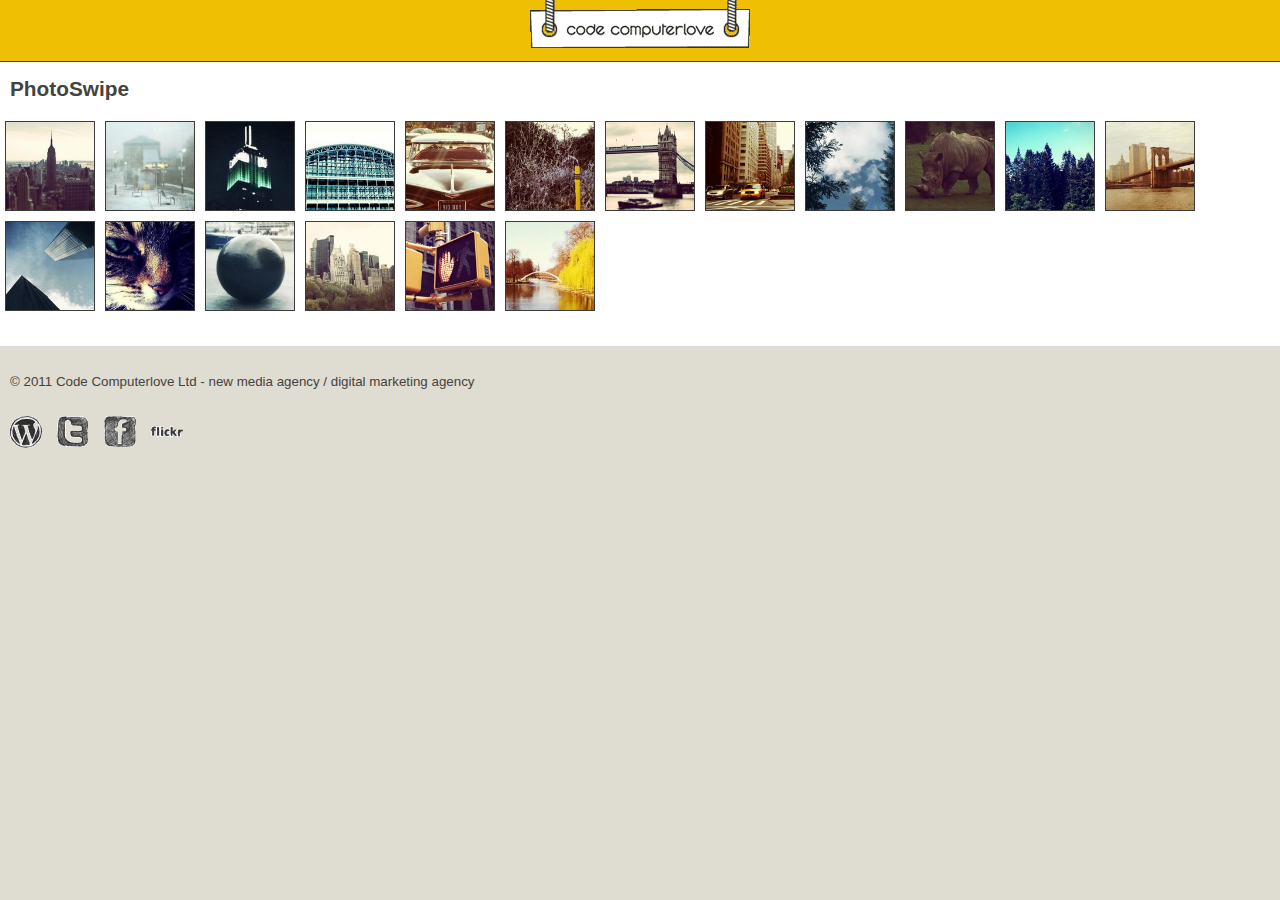
<file: MTPro/scripts/Photoswipe/examples/01-default.html>
<!DOCTYPE html>
<html>
<head>
	<title>PhotoSwipe</title>
	<meta name="author" content="Ste Brennan - Code Computerlove - http://www.codecomputerlove.com/" />
	<meta content="width=device-width, initial-scale=1.0, maximum-scale=1.0, user-scalable=0;" name="viewport" />
	<meta name="apple-mobile-web-app-capable" content="yes" />
	<link href="styles.css" type="text/css" rel="stylesheet" />
	
	<link href="../photoswipe.css" type="text/css" rel="stylesheet" />
	
	<script type="text/javascript" src="../lib/klass.min.js"></script>
	<script type="text/javascript" src="../code.photoswipe-3.0.5.min.js"></script>
	
	
	<script type="text/javascript">

		(function(window, PhotoSwipe){
		
			document.addEventListener('DOMContentLoaded', function(){
			
				var
					options = {},
					instance = PhotoSwipe.attach( window.document.querySelectorAll('#Gallery a'), options );
			
			}, false);
			
			
		}(window, window.Code.PhotoSwipe));
		
	</script>
	
</head>
<body>

<div id="Header">
	<a href="http://www.codecomputerlove.com"><img src="images/codecomputerlovelogo.gif" width="230" height="48" alt="Code Computerlove" /></a>
</div>

<div id="MainContent">

	<div class="page-content">
		<h1>PhotoSwipe</h1>
	</div>
	
	<ul id="Gallery" class="gallery">
		
		<li><a href="images/full/001.jpg"><img src="images/thumb/001.jpg" alt="Image 001" /></a></li>
		<li><a href="images/full/002.jpg"><img src="images/thumb/002.jpg" alt="Image 002" /></a></li>
		<li><a href="images/full/003.jpg"><img src="images/thumb/003.jpg" alt="Image 003" /></a></li>
		<li><a href="images/full/004.jpg"><img src="images/thumb/004.jpg" alt="Image 004" /></a></li>
		<li><a href="images/full/005.jpg"><img src="images/thumb/005.jpg" alt="Image 005" /></a></li>
		<li><a href="images/full/006.jpg"><img src="images/thumb/006.jpg" alt="Image 006" /></a></li>
		<li><a href="images/full/007.jpg"><img src="images/thumb/007.jpg" alt="Image 007" /></a></li>
		<li><a href="images/full/008.jpg"><img src="images/thumb/008.jpg" alt="Image 008" /></a></li>
		<li><a href="images/full/009.jpg"><img src="images/thumb/009.jpg" alt="Image 009" /></a></li>
		<li><a href="images/full/010.jpg"><img src="images/thumb/010.jpg" alt="Image 010" /></a></li>
		<li><a href="images/full/011.jpg"><img src="images/thumb/011.jpg" alt="Image 011" /></a></li>
		<li><a href="images/full/012.jpg"><img src="images/thumb/012.jpg" alt="Image 012" /></a></li>
		<li><a href="images/full/013.jpg"><img src="images/thumb/013.jpg" alt="Image 013" /></a></li>
		<li><a href="images/full/014.jpg"><img src="images/thumb/014.jpg" alt="Image 014" /></a></li>
		<li><a href="images/full/015.jpg"><img src="images/thumb/015.jpg" alt="Image 015" /></a></li>
		<li><a href="images/full/016.jpg"><img src="images/thumb/016.jpg" alt="Image 016" /></a></li>
		<li><a href="images/full/017.jpg"><img src="images/thumb/017.jpg" alt="Image 017" /></a></li>
		<li><a href="images/full/018.jpg"><img src="images/thumb/018.jpg" alt="Image 018" /></a></li>
		
	</ul>
	
</div>	

	
<div id="Footer">
	<p><small>&copy; 2011 Code Computerlove Ltd - new media agency / digital marketing agency</small></p>

	<div id="SocialLinks">
		<a href="http://blog.codecomputerlove.com/"><img src="images/blogicon.png" width="32" height="32" alt="Blog" /></a>
		<a href="http://www.twitter.com/computerlovers"><img src="images/twittericon.png" width="32" height="32" alt="Twitter" /></a>
		<a href="http://www.facebook.com/CodeComputerlove"><img src="images/facebookicon.png" width="32" height="32" alt="Facebook" /></a>
		<a href="http://www.flickr.com/photos/codecomputerlove"><img src="images/flickricon.png" width="32" height="32" alt="Flickr" /></a>
	</div>
	
</div>

</body>
</html>
</file>
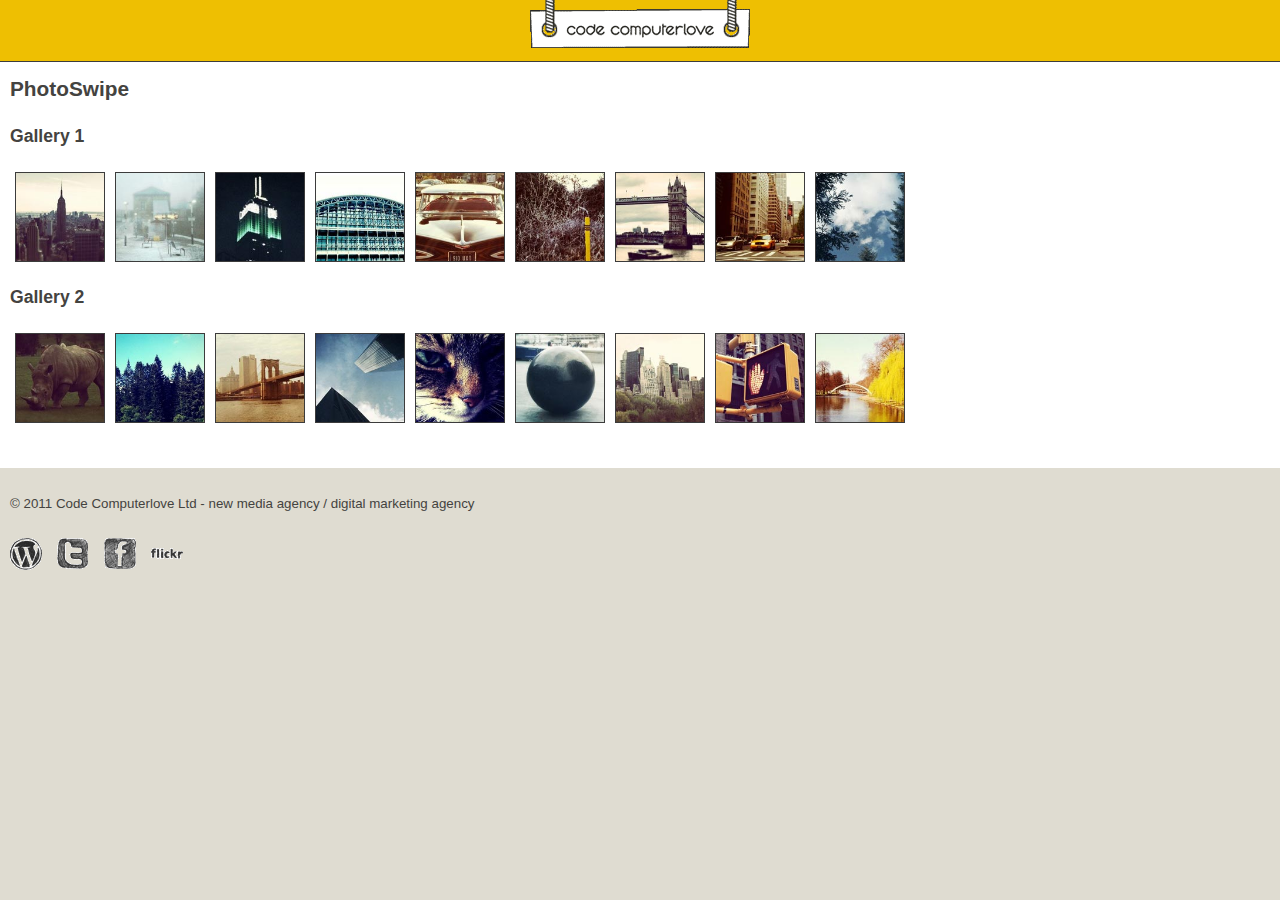
<file: MTPro/scripts/Photoswipe/examples/03-multiple-image-sets.html>
<!DOCTYPE html>
<html>
<head>
	<title>PhotoSwipe</title>
	<meta name="author" content="Ste Brennan - Code Computerlove - http://www.codecomputerlove.com/" />
	<meta content="width=device-width, initial-scale=1.0, maximum-scale=1.0, user-scalable=0;" name="viewport" />
	<meta name="apple-mobile-web-app-capable" content="yes" />
	<link href="styles.css" type="text/css" rel="stylesheet" />
	
	<link href="../photoswipe.css" type="text/css" rel="stylesheet" />
	
	<script type="text/javascript" src="../lib/klass.min.js"></script>
	<script type="text/javascript" src="../code.photoswipe-3.0.5.min.js"></script>
	
	
	<script type="text/javascript">

		(function(window, PhotoSwipe){
		
			document.addEventListener('DOMContentLoaded', function(){
			
				var
					options = {},
					gallery1Instance = PhotoSwipe.attach( window.document.querySelectorAll('#Gallery1 a'), options ),
					gallery2Instance = PhotoSwipe.attach( window.document.querySelectorAll('#Gallery2 a'), options );
			
			}, false);
			
			
		}(window, window.Code.PhotoSwipe));
		
	</script>
	
</head>
<body>

<div id="Header">
	<a href="http://www.codecomputerlove.com"><img src="images/codecomputerlovelogo.gif" width="230" height="48" alt="Code Computerlove" /></a>
</div>

<div id="MainContent">

	<div class="page-content">
		<h1>PhotoSwipe</h1>
	</div>
	
	<h2>Gallery 1<h2>
	<ul id="Gallery1" class="gallery">
		
		<li><a href="images/full/001.jpg"><img src="images/thumb/001.jpg" alt="Image 001" /></a></li>
		<li><a href="images/full/002.jpg"><img src="images/thumb/002.jpg" alt="Image 002" /></a></li>
		<li><a href="images/full/003.jpg"><img src="images/thumb/003.jpg" alt="Image 003" /></a></li>
		<li><a href="images/full/004.jpg"><img src="images/thumb/004.jpg" alt="Image 004" /></a></li>
		<li><a href="images/full/005.jpg"><img src="images/thumb/005.jpg" alt="Image 005" /></a></li>
		<li><a href="images/full/006.jpg"><img src="images/thumb/006.jpg" alt="Image 006" /></a></li>
		<li><a href="images/full/007.jpg"><img src="images/thumb/007.jpg" alt="Image 007" /></a></li>
		<li><a href="images/full/008.jpg"><img src="images/thumb/008.jpg" alt="Image 008" /></a></li>
		<li><a href="images/full/009.jpg"><img src="images/thumb/009.jpg" alt="Image 009" /></a></li>
		
	</ul>
	
	
	<h2>Gallery 2<h2>
	<ul id="Gallery2" class="gallery">
		
		<li><a href="images/full/010.jpg"><img src="images/thumb/010.jpg" alt="Image 010" /></a></li>
		<li><a href="images/full/011.jpg"><img src="images/thumb/011.jpg" alt="Image 011" /></a></li>
		<li><a href="images/full/012.jpg"><img src="images/thumb/012.jpg" alt="Image 012" /></a></li>
		<li><a href="images/full/013.jpg"><img src="images/thumb/013.jpg" alt="Image 013" /></a></li>
		<li><a href="images/full/014.jpg"><img src="images/thumb/014.jpg" alt="Image 014" /></a></li>
		<li><a href="images/full/015.jpg"><img src="images/thumb/015.jpg" alt="Image 015" /></a></li>
		<li><a href="images/full/016.jpg"><img src="images/thumb/016.jpg" alt="Image 016" /></a></li>
		<li><a href="images/full/017.jpg"><img src="images/thumb/017.jpg" alt="Image 017" /></a></li>
		<li><a href="images/full/018.jpg"><img src="images/thumb/018.jpg" alt="Image 018" /></a></li>
		
	</ul>
	
</div>	

	
<div id="Footer">
	<p><small>&copy; 2011 Code Computerlove Ltd - new media agency / digital marketing agency</small></p>

	<div id="SocialLinks">
		<a href="http://blog.codecomputerlove.com/"><img src="images/blogicon.png" width="32" height="32" alt="Blog" /></a>
		<a href="http://www.twitter.com/computerlovers"><img src="images/twittericon.png" width="32" height="32" alt="Twitter" /></a>
		<a href="http://www.facebook.com/CodeComputerlove"><img src="images/facebookicon.png" width="32" height="32" alt="Facebook" /></a>
		<a href="http://www.flickr.com/photos/codecomputerlove"><img src="images/flickricon.png" width="32" height="32" alt="Flickr" /></a>
	</div>
	
</div>

</body>
</html>
</file>
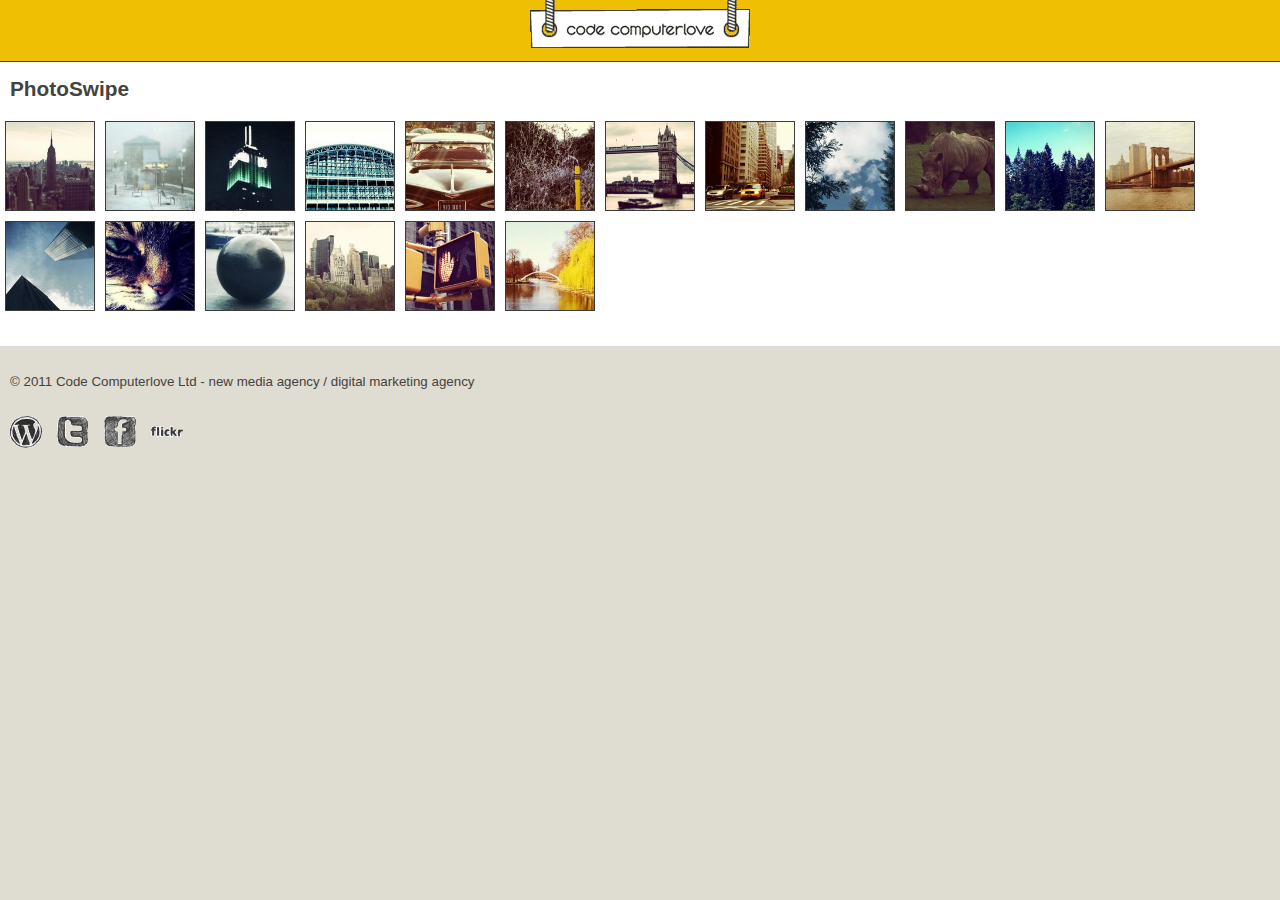
<file: MTPro/scripts/Photoswipe/examples/06-events.html>
<!DOCTYPE html>
<html>
<head>
	<title>PhotoSwipe</title>
	<meta name="author" content="Ste Brennan - Code Computerlove - http://www.codecomputerlove.com/" />
	<meta content="width=device-width, initial-scale=1.0, maximum-scale=1.0, user-scalable=0;" name="viewport" />
	<meta name="apple-mobile-web-app-capable" content="yes" />
	
	<link href="styles.css" type="text/css" rel="stylesheet" />
	
	<link href="../photoswipe.css" type="text/css" rel="stylesheet" />
	
	<script type="text/javascript" src="../lib/klass.min.js"></script>
	<script type="text/javascript" src="../code.photoswipe-3.0.5.min.js"></script>
	
	
	<script type="text/javascript">

		(function(window, PhotoSwipe){
		
			document.addEventListener('DOMContentLoaded', function(){
			
				var
					options = {},
					instance = PhotoSwipe.attach( window.document.querySelectorAll('#Gallery a'), options );
					
					
					// onBeforeShow
					instance.addEventHandler(PhotoSwipe.EventTypes.onBeforeShow, function(e){
						console.log('onBeforeShow');
					});
					
					// onShow
					instance.addEventHandler(PhotoSwipe.EventTypes.onShow, function(e){
						console.log('onShow');
					});
					
					// onBeforeHide
					instance.addEventHandler(PhotoSwipe.EventTypes.onBeforeHide, function(e){
						console.log('onBeforeHide');
					});
					
					// onHide
					instance.addEventHandler(PhotoSwipe.EventTypes.onHide, function(e){
						console.log('onHide');
					});
					
					// onDisplayImage
					instance.addEventHandler(PhotoSwipe.EventTypes.onDisplayImage, function(e){
						console.log('onDisplayImage{');
						console.log('onDisplayImage - e.action = ' + e.action);
						console.log('onDisplayImage - e.index = ' + e.index);
						console.log(instance.getCurrentImage());
						console.log('onDisplayImage}');
					});
					
					// onResetPosition
					instance.addEventHandler(PhotoSwipe.EventTypes.onResetPosition, function(e){
						console.log('onResetPosition');
					});
					
					// onSlideshowStart
					instance.addEventHandler(PhotoSwipe.EventTypes.onSlideshowStart, function(e){
						console.log('onSlideshowStart');
					});
					
					// onSlideshowStop
					instance.addEventHandler(PhotoSwipe.EventTypes.onSlideshowStop, function(e){
						console.log('onSlideshowStop');
					});
					
					// onTouch
					instance.addEventHandler(PhotoSwipe.EventTypes.onTouch, function(e){
						console.log('onTouch{');
						console.log('onTouch - e.action = ' + e.action);
						console.log('onTouch - e.point = ');
						console.log(e.point);
						console.log('onTouch}');
					});
					
					// onBeforeCaptionAndToolbarShow
					instance.addEventHandler(PhotoSwipe.EventTypes.onBeforeCaptionAndToolbarShow, function(e){
						console.log('onBeforeCaptionAndToolbarShow');
					});
					
					// onCaptionAndToolbarShow
					instance.addEventHandler(PhotoSwipe.EventTypes.onCaptionAndToolbarShow, function(e){
						console.log('onCaptionAndToolbarShow');
					});
					
					// onBeforeCaptionAndToolbarHide
					instance.addEventHandler(PhotoSwipe.EventTypes.onBeforeCaptionAndToolbarHide, function(e){
						console.log('onBeforeCaptionAndToolbarHide');
					});
					
					// onCaptionAndToolbarHide
					instance.addEventHandler(PhotoSwipe.EventTypes.onCaptionAndToolbarHide, function(e){
						console.log('onCaptionAndToolbarHide');
					});
					
					// onToolbarTap
					instance.addEventHandler(PhotoSwipe.EventTypes.onToolbarTap, function(e){
						console.log('onToolbarTap');
						console.log(e);
					});
					
					// onBeforeZoomPanRotateShow
					instance.addEventHandler(PhotoSwipe.EventTypes.onBeforeZoomPanRotateShow, function(e){
						console.log('onBeforeZoomPanRotateShow');
					});
					
					// onZoomPanRotateShow
					instance.addEventHandler(PhotoSwipe.EventTypes.onZoomPanRotateShow, function(e){
						console.log('onZoomPanRotateShow');
					});
					
					// onBeforeZoomPanRotateHide
					instance.addEventHandler(PhotoSwipe.EventTypes.onBeforeZoomPanRotateHide, function(e){
						console.log('onBeforeZoomPanRotateHide');
					});
					
					// onZoomPanRotateHide
					instance.addEventHandler(PhotoSwipe.EventTypes.onZoomPanRotateHide, function(e){
						console.log('onZoomPanRotateHide');
					});
					
					// onZoomPanRotateTransform
					instance.addEventHandler(PhotoSwipe.EventTypes.onZoomPanRotateTransform, function(e){
						console.log('onZoomPanRotateTransform');
						console.log(e);
					});
					
			}, false);
			
			
		}(window, window.Code.PhotoSwipe));
		
	</script>
	
</head>
<body>

<div id="Header">
	<a href="http://www.codecomputerlove.com"><img src="images/codecomputerlovelogo.gif" width="230" height="48" alt="Code Computerlove" /></a>
</div>

<div id="MainContent">

	<div class="page-content">
		<h1>PhotoSwipe</h1>
	</div>
	
	<ul id="Gallery" class="gallery">
		
		<li><a href="images/full/001.jpg"><img src="images/thumb/001.jpg" alt="Image 001" /></a></li>
		<li><a href="images/full/002.jpg"><img src="images/thumb/002.jpg" alt="Image 002" /></a></li>
		<li><a href="images/full/003.jpg"><img src="images/thumb/003.jpg" alt="Image 003" /></a></li>
		<li><a href="images/full/004.jpg"><img src="images/thumb/004.jpg" alt="Image 004" /></a></li>
		<li><a href="images/full/005.jpg"><img src="images/thumb/005.jpg" alt="Image 005" /></a></li>
		<li><a href="images/full/006.jpg"><img src="images/thumb/006.jpg" alt="Image 006" /></a></li>
		<li><a href="images/full/007.jpg"><img src="images/thumb/007.jpg" alt="Image 007" /></a></li>
		<li><a href="images/full/008.jpg"><img src="images/thumb/008.jpg" alt="Image 008" /></a></li>
		<li><a href="images/full/009.jpg"><img src="images/thumb/009.jpg" alt="Image 009" /></a></li>
		<li><a href="images/full/010.jpg"><img src="images/thumb/010.jpg" alt="Image 010" /></a></li>
		<li><a href="images/full/011.jpg"><img src="images/thumb/011.jpg" alt="Image 011" /></a></li>
		<li><a href="images/full/012.jpg"><img src="images/thumb/012.jpg" alt="Image 012" /></a></li>
		<li><a href="images/full/013.jpg"><img src="images/thumb/013.jpg" alt="Image 013" /></a></li>
		<li><a href="images/full/014.jpg"><img src="images/thumb/014.jpg" alt="Image 014" /></a></li>
		<li><a href="images/full/015.jpg"><img src="images/thumb/015.jpg" alt="Image 015" /></a></li>
		<li><a href="images/full/016.jpg"><img src="images/thumb/016.jpg" alt="Image 016" /></a></li>
		<li><a href="images/full/017.jpg"><img src="images/thumb/017.jpg" alt="Image 017" /></a></li>
		<li><a href="images/full/018.jpg"><img src="images/thumb/018.jpg" alt="Image 018" /></a></li>
		
	</ul>
	
</div>	

	
<div id="Footer">
	<p><small>&copy; 2011 Code Computerlove Ltd - new media agency / digital marketing agency</small></p>

	<div id="SocialLinks">
		<a href="http://blog.codecomputerlove.com/"><img src="images/blogicon.png" width="32" height="32" alt="Blog" /></a>
		<a href="http://www.twitter.com/computerlovers"><img src="images/twittericon.png" width="32" height="32" alt="Twitter" /></a>
		<a href="http://www.facebook.com/CodeComputerlove"><img src="images/facebookicon.png" width="32" height="32" alt="Facebook" /></a>
		<a href="http://www.flickr.com/photos/codecomputerlove"><img src="images/flickricon.png" width="32" height="32" alt="Flickr" /></a>
	</div>
	
</div>

</body>
</html>
</file>
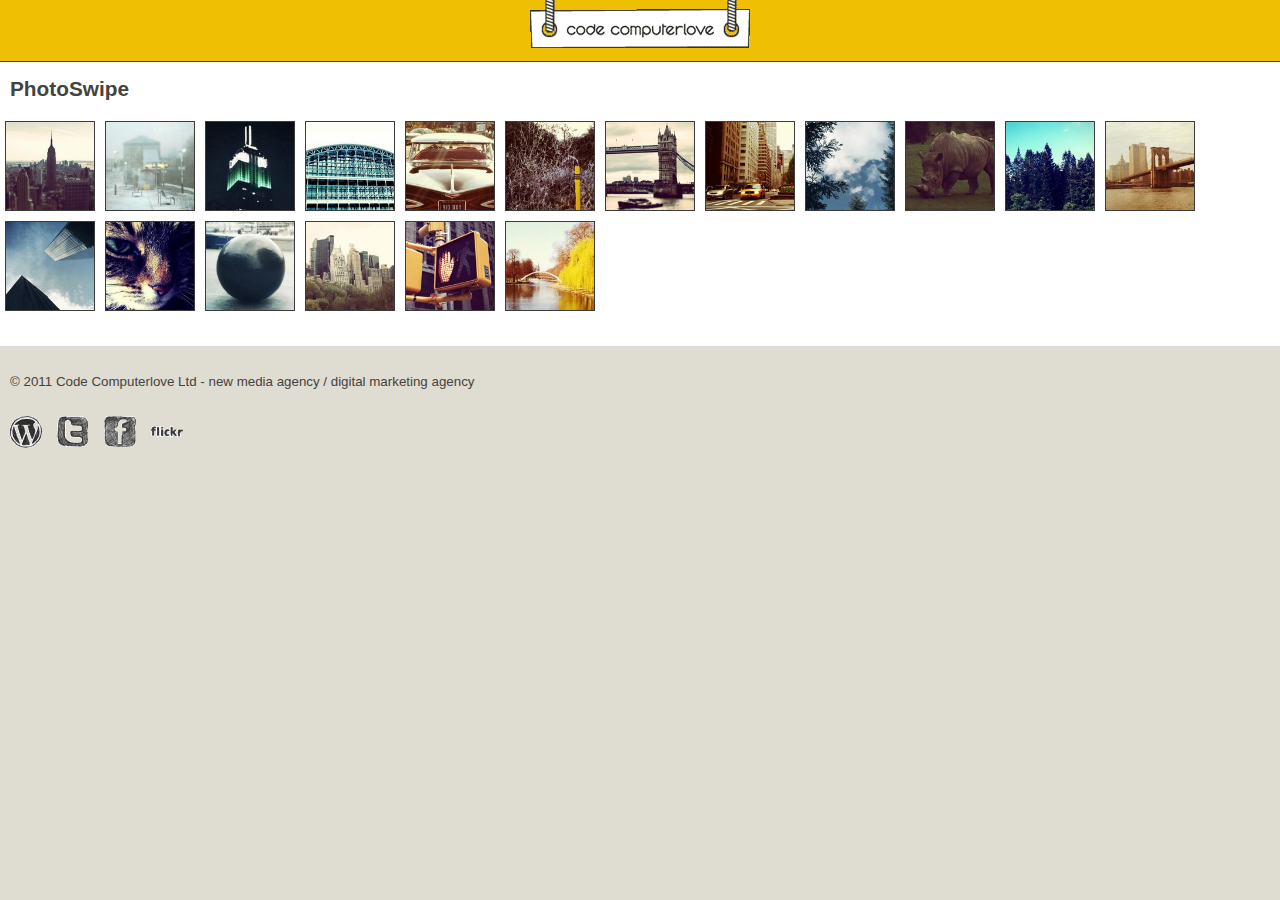
<file: MTPro/scripts/Photoswipe/examples/07-custom-toolbar.html>
<!DOCTYPE html>
<html>
<head>
	<title>PhotoSwipe</title>
	<meta name="author" content="Ste Brennan - Code Computerlove - http://www.codecomputerlove.com/" />
	<meta content="width=device-width, initial-scale=1.0, maximum-scale=1.0, user-scalable=0;" name="viewport" />
	<meta name="apple-mobile-web-app-capable" content="yes" />
	
	<link href="styles.css" type="text/css" rel="stylesheet" />
	
	<link href="../photoswipe.css" type="text/css" rel="stylesheet" />
	
	<script type="text/javascript" src="../lib/klass.min.js"></script>
	<script type="text/javascript" src="../code.photoswipe-3.0.5.min.js"></script>
	
	
	<script type="text/javascript">

		(function(window, Util, PhotoSwipe){
		
			document.addEventListener('DOMContentLoaded', function(){
			
				var
					sayHiEl,
					sayHiClickHandler = function(e){
						alert('Hi!');
					}
					options = {
					
						getToolbar: function(){
							return '<div class="ps-toolbar-close" style="padding-top: 12px;">Close</div><div class="ps-toolbar-play" style="padding-top: 12px;">Play</div><div class="ps-toolbar-previous" style="padding-top: 12px;">Previous</div><div class="ps-toolbar-next" style="padding-top: 12px;">Next</div><div class="say-hi" style="padding-top: 12px;">Say Hi!</div>';
							// NB. Calling PhotoSwipe.Toolbar.getToolbar() wil return the default toolbar HTML
						}
					
					},
					instance = PhotoSwipe.attach( window.document.querySelectorAll('#Gallery a'), options );
					
					// onShow - store a reference to our "say hi" button
					instance.addEventHandler(PhotoSwipe.EventTypes.onShow, function(e){
						sayHiEl = window.document.querySelectorAll('.say-hi')[0];
					});
					
					// onToolbarTap - listen out for when the toolbar is tapped
					instance.addEventHandler(PhotoSwipe.EventTypes.onToolbarTap, function(e){
						if (e.toolbarAction === PhotoSwipe.Toolbar.ToolbarAction.none){
							if (e.tapTarget === sayHiEl || Util.DOM.isChildOf(e.tapTarget, sayHiEl)){
								alert('hi!');
							}
						}
					});
					
					// onBeforeHide - clean up
					instance.addEventHandler(PhotoSwipe.EventTypes.onBeforeHide, function(e){
						sayHiEl = null;
					});
					
					
			}, false);
			
			
		}(window, window.Code.Util, window.Code.PhotoSwipe));
		
	</script>
	
</head>
<body>

<div id="Header">
	<a href="http://www.codecomputerlove.com"><img src="images/codecomputerlovelogo.gif" width="230" height="48" alt="Code Computerlove" /></a>
</div>

<div id="MainContent">

	<div class="page-content">
		<h1>PhotoSwipe</h1>
	</div>
	
	<ul id="Gallery" class="gallery">
		
		<li><a href="images/full/001.jpg"><img src="images/thumb/001.jpg" alt="Image 001" /></a></li>
		<li><a href="images/full/002.jpg"><img src="images/thumb/002.jpg" alt="Image 002" /></a></li>
		<li><a href="images/full/003.jpg"><img src="images/thumb/003.jpg" alt="Image 003" /></a></li>
		<li><a href="images/full/004.jpg"><img src="images/thumb/004.jpg" alt="Image 004" /></a></li>
		<li><a href="images/full/005.jpg"><img src="images/thumb/005.jpg" alt="Image 005" /></a></li>
		<li><a href="images/full/006.jpg"><img src="images/thumb/006.jpg" alt="Image 006" /></a></li>
		<li><a href="images/full/007.jpg"><img src="images/thumb/007.jpg" alt="Image 007" /></a></li>
		<li><a href="images/full/008.jpg"><img src="images/thumb/008.jpg" alt="Image 008" /></a></li>
		<li><a href="images/full/009.jpg"><img src="images/thumb/009.jpg" alt="Image 009" /></a></li>
		<li><a href="images/full/010.jpg"><img src="images/thumb/010.jpg" alt="Image 010" /></a></li>
		<li><a href="images/full/011.jpg"><img src="images/thumb/011.jpg" alt="Image 011" /></a></li>
		<li><a href="images/full/012.jpg"><img src="images/thumb/012.jpg" alt="Image 012" /></a></li>
		<li><a href="images/full/013.jpg"><img src="images/thumb/013.jpg" alt="Image 013" /></a></li>
		<li><a href="images/full/014.jpg"><img src="images/thumb/014.jpg" alt="Image 014" /></a></li>
		<li><a href="images/full/015.jpg"><img src="images/thumb/015.jpg" alt="Image 015" /></a></li>
		<li><a href="images/full/016.jpg"><img src="images/thumb/016.jpg" alt="Image 016" /></a></li>
		<li><a href="images/full/017.jpg"><img src="images/thumb/017.jpg" alt="Image 017" /></a></li>
		<li><a href="images/full/018.jpg"><img src="images/thumb/018.jpg" alt="Image 018" /></a></li>
		
	</ul>
	
</div>	

	
<div id="Footer">
	<p><small>&copy; 2011 Code Computerlove Ltd - new media agency / digital marketing agency</small></p>

	<div id="SocialLinks">
		<a href="http://blog.codecomputerlove.com/"><img src="images/blogicon.png" width="32" height="32" alt="Blog" /></a>
		<a href="http://www.twitter.com/computerlovers"><img src="images/twittericon.png" width="32" height="32" alt="Twitter" /></a>
		<a href="http://www.facebook.com/CodeComputerlove"><img src="images/facebookicon.png" width="32" height="32" alt="Facebook" /></a>
		<a href="http://www.flickr.com/photos/codecomputerlove"><img src="images/flickricon.png" width="32" height="32" alt="Flickr" /></a>
	</div>
	
</div>

</body>
</html>
</file>
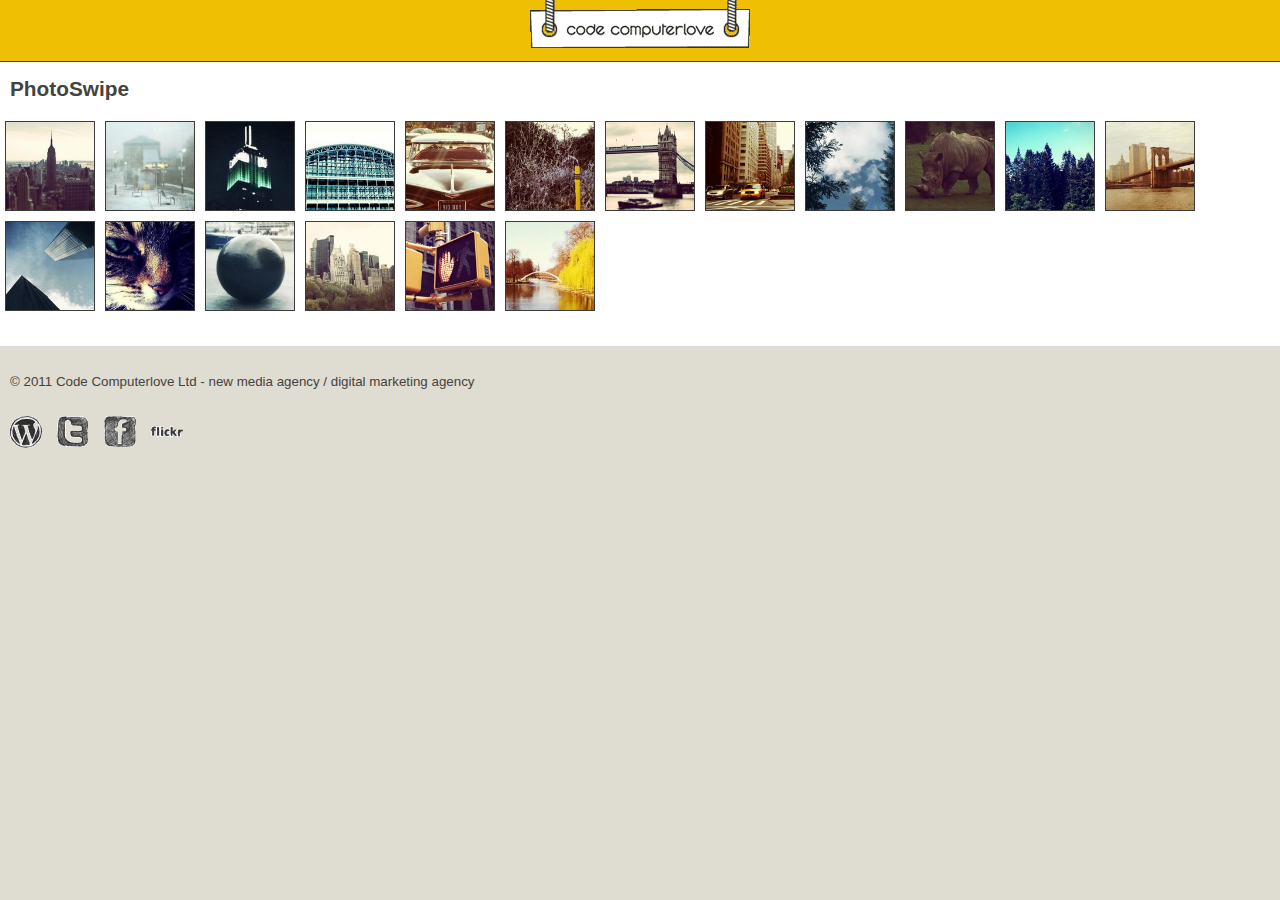
<file: MTPro/scripts/Photoswipe/examples/08-exclusive-mode.html>
<!DOCTYPE html>
<html>
<head>
	<title>PhotoSwipe</title>
	<meta name="author" content="Ste Brennan - Code Computerlove - http://www.codecomputerlove.com/" />
	<meta content="width=device-width, initial-scale=1.0, maximum-scale=1.0, user-scalable=0;" name="viewport" />
	<meta name="apple-mobile-web-app-capable" content="yes" />
	
	<link href="styles.css" type="text/css" rel="stylesheet" />
	
	<link href="../photoswipe.css" type="text/css" rel="stylesheet" />
	
	<script type="text/javascript" src="../lib/klass.min.js"></script>
	<script type="text/javascript" src="../code.photoswipe-3.0.5.min.js"></script>
	
	
	<script type="text/javascript">

		(function(window, PhotoSwipe){
		
			document.addEventListener('DOMContentLoaded', function(){
			
				var
					options = {
						preventHide: true
					},
					instance = PhotoSwipe.attach( window.document.querySelectorAll('#Gallery a'), options );
					
					// instance.show(0);
					
			}, false);
			
			
		}(window, window.Code.PhotoSwipe));
		
	</script>
	
</head>
<body>

<div id="Header">
	<a href="http://www.codecomputerlove.com"><img src="images/codecomputerlovelogo.gif" width="230" height="48" alt="Code Computerlove" /></a>
</div>

<div id="MainContent">

	<div class="page-content">
		<h1>PhotoSwipe</h1>
	</div>
	
	<ul id="Gallery" class="gallery">
		
		<li><a href="images/full/001.jpg"><img src="images/thumb/001.jpg" alt="Image 001" /></a></li>
		<li><a href="images/full/002.jpg"><img src="images/thumb/002.jpg" alt="Image 002" /></a></li>
		<li><a href="images/full/003.jpg"><img src="images/thumb/003.jpg" alt="Image 003" /></a></li>
		<li><a href="images/full/004.jpg"><img src="images/thumb/004.jpg" alt="Image 004" /></a></li>
		<li><a href="images/full/005.jpg"><img src="images/thumb/005.jpg" alt="Image 005" /></a></li>
		<li><a href="images/full/006.jpg"><img src="images/thumb/006.jpg" alt="Image 006" /></a></li>
		<li><a href="images/full/007.jpg"><img src="images/thumb/007.jpg" alt="Image 007" /></a></li>
		<li><a href="images/full/008.jpg"><img src="images/thumb/008.jpg" alt="Image 008" /></a></li>
		<li><a href="images/full/009.jpg"><img src="images/thumb/009.jpg" alt="Image 009" /></a></li>
		<li><a href="images/full/010.jpg"><img src="images/thumb/010.jpg" alt="Image 010" /></a></li>
		<li><a href="images/full/011.jpg"><img src="images/thumb/011.jpg" alt="Image 011" /></a></li>
		<li><a href="images/full/012.jpg"><img src="images/thumb/012.jpg" alt="Image 012" /></a></li>
		<li><a href="images/full/013.jpg"><img src="images/thumb/013.jpg" alt="Image 013" /></a></li>
		<li><a href="images/full/014.jpg"><img src="images/thumb/014.jpg" alt="Image 014" /></a></li>
		<li><a href="images/full/015.jpg"><img src="images/thumb/015.jpg" alt="Image 015" /></a></li>
		<li><a href="images/full/016.jpg"><img src="images/thumb/016.jpg" alt="Image 016" /></a></li>
		<li><a href="images/full/017.jpg"><img src="images/thumb/017.jpg" alt="Image 017" /></a></li>
		<li><a href="images/full/018.jpg"><img src="images/thumb/018.jpg" alt="Image 018" /></a></li>
		
	</ul>
	
</div>	

	
<div id="Footer">
	<p><small>&copy; 2011 Code Computerlove Ltd - new media agency / digital marketing agency</small></p>

	<div id="SocialLinks">
		<a href="http://blog.codecomputerlove.com/"><img src="images/blogicon.png" width="32" height="32" alt="Blog" /></a>
		<a href="http://www.twitter.com/computerlovers"><img src="images/twittericon.png" width="32" height="32" alt="Twitter" /></a>
		<a href="http://www.facebook.com/CodeComputerlove"><img src="images/facebookicon.png" width="32" height="32" alt="Facebook" /></a>
		<a href="http://www.flickr.com/photos/codecomputerlove"><img src="images/flickricon.png" width="32" height="32" alt="Flickr" /></a>
	</div>
	
</div>

</body>
</html>
</file>
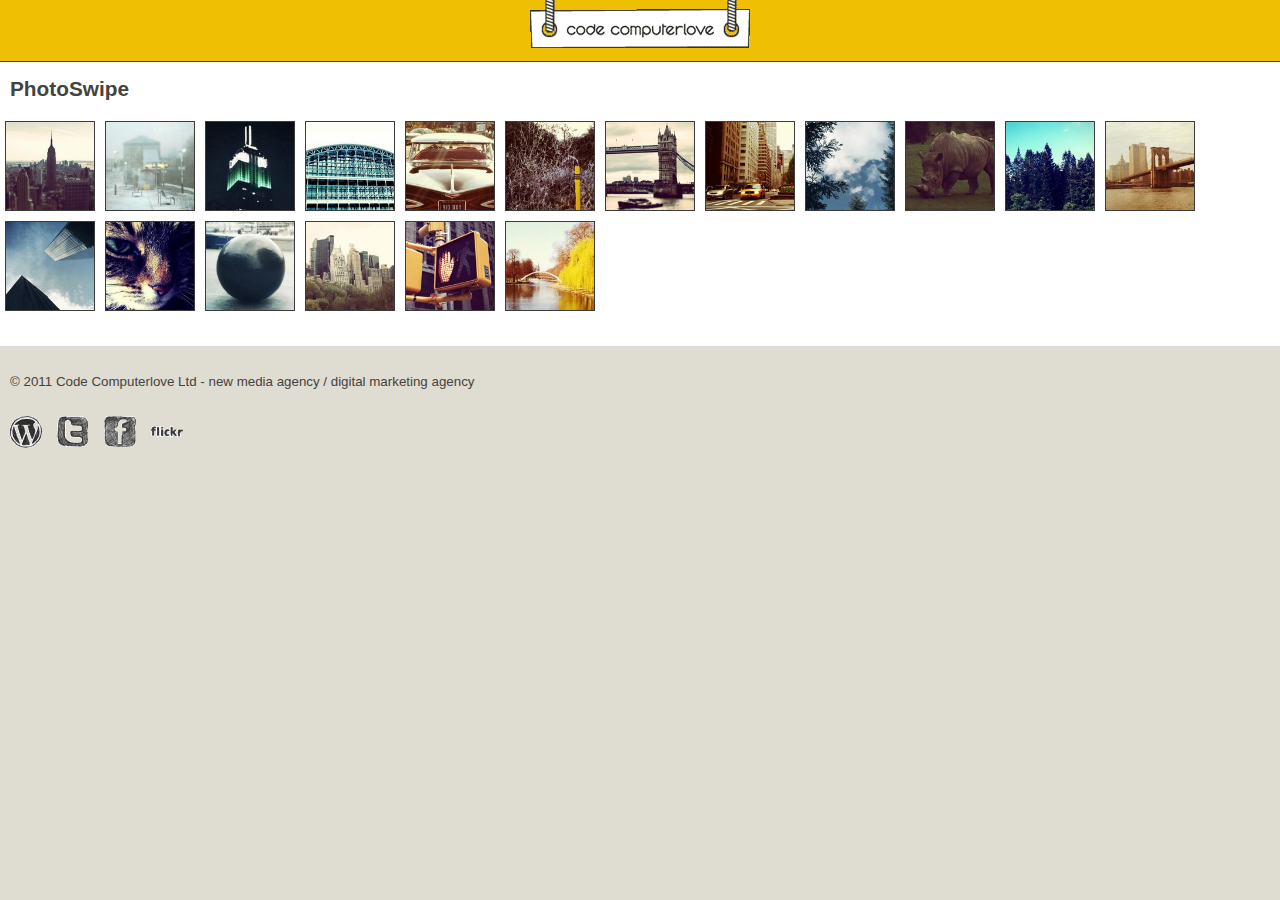
<file: MTPro/scripts/Photoswipe/examples/10-image-meta-data.html>
<!DOCTYPE html>
<html>
<head>
	<title>PhotoSwipe</title>
	<meta name="author" content="Ste Brennan - Code Computerlove - http://www.codecomputerlove.com/" />
	<meta content="width=device-width, initial-scale=1.0, maximum-scale=1.0, user-scalable=0;" name="viewport" />
	<meta name="apple-mobile-web-app-capable" content="yes" />
	<link href="styles.css" type="text/css" rel="stylesheet" />
	
	<link href="../photoswipe.css" type="text/css" rel="stylesheet" />
	
	<script type="text/javascript" src="../lib/klass.min.js"></script>
	<script type="text/javascript" src="../code.photoswipe-3.0.5.min.js"></script>
	
	
	<script type="text/javascript">

		(function(window, PhotoSwipe){
		
			document.addEventListener('DOMContentLoaded', function(){
			
				var
					options =  {
				
						getImageMetaData: function(el){
							return {
								href: el.getAttribute('href'),
								something: el.getAttribute('data-something'),
								anotherThing: el.getAttribute('data-another-thing')
							}
						}
						
					},
					instance = PhotoSwipe.attach( window.document.querySelectorAll('#Gallery a'), options );
				
				
				instance.addEventHandler(PhotoSwipe.EventTypes.onDisplayImage, function(e){
				
					var currentImage = instance.getCurrentImage();
					console.log(currentImage.metaData.something);
					console.log(currentImage.metaData.anotherThing);
					
				});
					
					
			}, false);
			
			
		}(window, window.Code.PhotoSwipe));
		
	</script>
	
</head>
<body>

<div id="Header">
	<a href="http://www.codecomputerlove.com"><img src="images/codecomputerlovelogo.gif" width="230" height="48" alt="Code Computerlove" /></a>
</div>

<div id="MainContent">

	<div class="page-content">
		<h1>PhotoSwipe</h1>
	</div>
	
	<ul id="Gallery" class="gallery">
		
		<li><a href="images/full/001.jpg" data-something="something1" data-another-thing="anotherthing1"><img src="images/thumb/001.jpg" alt="Image 001" /></a></li>
		<li><a href="images/full/002.jpg" data-something="something2" data-another-thing="anotherthing2"><img src="images/thumb/002.jpg" alt="Image 002" /></a></li>
		<li><a href="images/full/003.jpg" data-something="something3" data-another-thing="anotherthing3"><img src="images/thumb/003.jpg" alt="Image 003" /></a></li>
		<li><a href="images/full/004.jpg" data-something="something4" data-another-thing="anotherthing4"><img src="images/thumb/004.jpg" alt="Image 004" /></a></li>
		<li><a href="images/full/005.jpg" data-something="something5" data-another-thing="anotherthing5"><img src="images/thumb/005.jpg" alt="Image 005" /></a></li>
		<li><a href="images/full/006.jpg" data-something="something6" data-another-thing="anotherthing6"><img src="images/thumb/006.jpg" alt="Image 006" /></a></li>
		<li><a href="images/full/007.jpg" data-something="something7" data-another-thing="anotherthing7"><img src="images/thumb/007.jpg" alt="Image 007" /></a></li>
		<li><a href="images/full/008.jpg" data-something="something8" data-another-thing="anotherthing8"><img src="images/thumb/008.jpg" alt="Image 008" /></a></li>
		<li><a href="images/full/009.jpg" data-something="something9" data-another-thing="anotherthing9"><img src="images/thumb/009.jpg" alt="Image 009" /></a></li>
		<li><a href="images/full/010.jpg" data-something="something10" data-another-thing="anotherthing10"><img src="images/thumb/010.jpg" alt="Image 010" /></a></li>
		<li><a href="images/full/011.jpg" data-something="something11" data-another-thing="anotherthing11"><img src="images/thumb/011.jpg" alt="Image 011" /></a></li>
		<li><a href="images/full/012.jpg" data-something="something12" data-another-thing="anotherthing12"><img src="images/thumb/012.jpg" alt="Image 012" /></a></li>
		<li><a href="images/full/013.jpg" data-something="something13" data-another-thing="anotherthing13"><img src="images/thumb/013.jpg" alt="Image 013" /></a></li>
		<li><a href="images/full/014.jpg" data-something="something14" data-another-thing="anotherthing14"><img src="images/thumb/014.jpg" alt="Image 014" /></a></li>
		<li><a href="images/full/015.jpg" data-something="something15" data-another-thing="anotherthing15"><img src="images/thumb/015.jpg" alt="Image 015" /></a></li>
		<li><a href="images/full/016.jpg" data-something="something16" data-another-thing="anotherthing16"><img src="images/thumb/016.jpg" alt="Image 016" /></a></li>
		<li><a href="images/full/017.jpg" data-something="something17" data-another-thing="anotherthing17"><img src="images/thumb/017.jpg" alt="Image 017" /></a></li>
		<li><a href="images/full/018.jpg" data-something="something18" data-another-thing="anotherthing18"><img src="images/thumb/018.jpg" alt="Image 018" /></a></li>
		
	</ul>
	
</div>	

	
<div id="Footer">
	<p><small>&copy; 2011 Code Computerlove Ltd - new media agency / digital marketing agency</small></p>

	<div id="SocialLinks">
		<a href="http://blog.codecomputerlove.com/"><img src="images/blogicon.png" width="32" height="32" alt="Blog" /></a>
		<a href="http://www.twitter.com/computerlovers"><img src="images/twittericon.png" width="32" height="32" alt="Twitter" /></a>
		<a href="http://www.facebook.com/CodeComputerlove"><img src="images/facebookicon.png" width="32" height="32" alt="Facebook" /></a>
		<a href="http://www.flickr.com/photos/codecomputerlove"><img src="images/flickricon.png" width="32" height="32" alt="Flickr" /></a>
	</div>
	
</div>

</body>
</html>
</file>
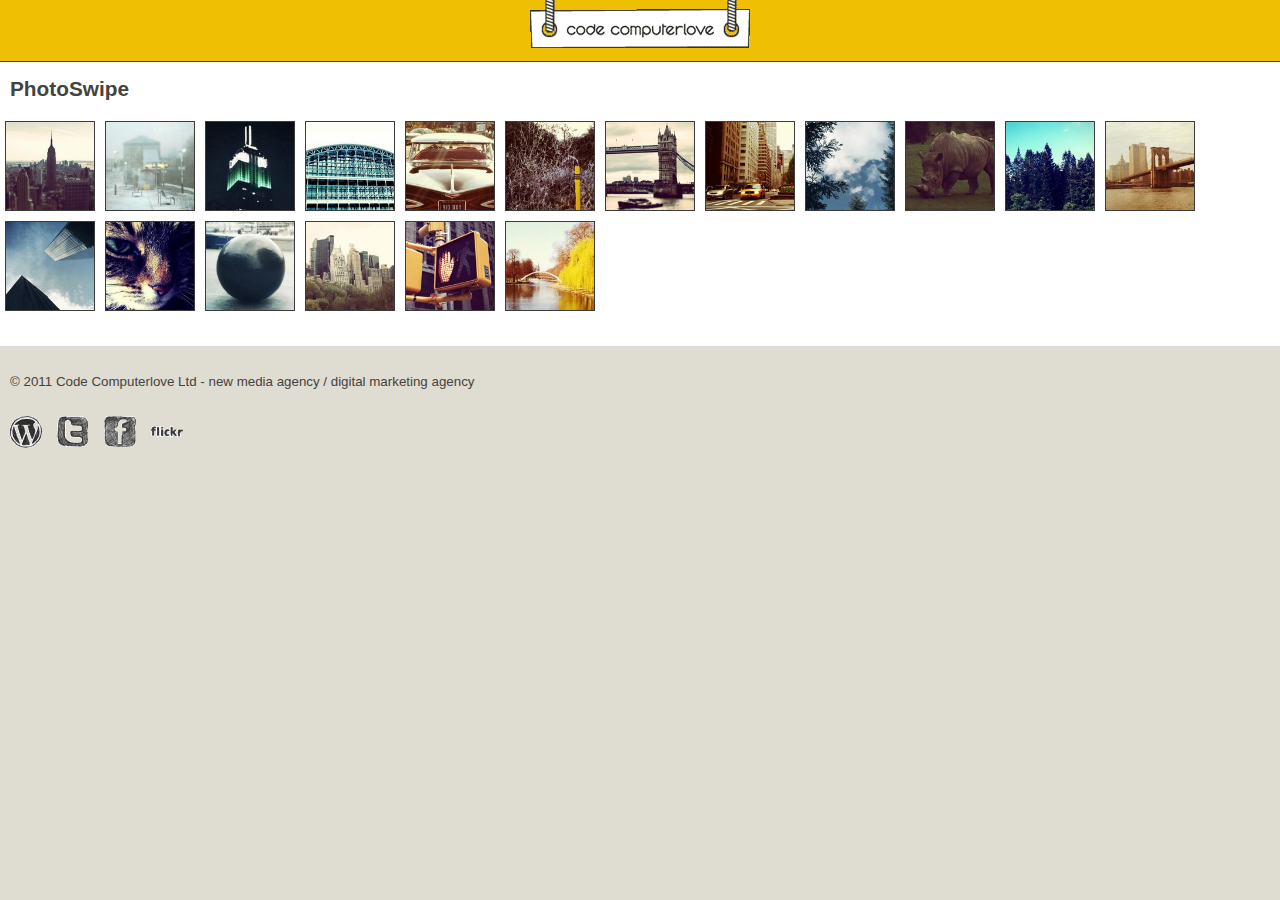
<file: MTPro/scripts/Photoswipe/examples/11-custom-captions.html>
<!DOCTYPE html>
<html>
<head>
	<title>PhotoSwipe</title>
	<meta name="author" content="Ste Brennan - Code Computerlove - http://www.codecomputerlove.com/" />
	<meta content="width=device-width, initial-scale=1.0, maximum-scale=1.0, user-scalable=0;" name="viewport" />
	<meta name="apple-mobile-web-app-capable" content="yes" />
	<link href="styles.css" type="text/css" rel="stylesheet" />
	
	<link href="../photoswipe.css" type="text/css" rel="stylesheet" />
	
	<script type="text/javascript" src="../lib/klass.min.js"></script>
	<script type="text/javascript" src="../code.photoswipe-3.0.5.min.js"></script>
	
	
	<script type="text/javascript">

		(function(window, PhotoSwipe){
		
			document.addEventListener('DOMContentLoaded', function(){
			
				var
					options = {
					
						getImageCaption: function(el){
							
							var captionText, captionEl;
							
							// Get the caption from the alt tag
							if (el.nodeName === "IMG"){
								captionText = el.getAttribute('alt'); 
							}
							var i, j, childEl;
							for (i=0, j=el.childNodes.length; i<j; i++){
								childEl = el.childNodes[i];
								if (el.childNodes[i].nodeName === 'IMG'){
									captionText = childEl.getAttribute('alt'); 
								}
							}
							
							// Return a DOM element with custom styling
							captionEl = document.createElement('div');
							captionEl.style.cssText = 'background: red; font-weight: bold; padding: 5px;';
							captionEl.appendChild(document.createTextNode(captionText));
							return captionEl;
							
							// Alternatively you can just pass back a string. However, any HTML 
							// markup will be escaped
							
						}
					
					},
					instance = PhotoSwipe.attach( window.document.querySelectorAll('#Gallery a'), options );
			
			}, false);
			
			
		}(window, window.Code.PhotoSwipe));
		
	</script>
	
</head>
<body>

<div id="Header">
	<a href="http://www.codecomputerlove.com"><img src="images/codecomputerlovelogo.gif" width="230" height="48" alt="Code Computerlove" /></a>
</div>

<div id="MainContent">

	<div class="page-content">
		<h1>PhotoSwipe</h1>
	</div>
	
	<ul id="Gallery" class="gallery">
		
		<li><a href="images/full/001.jpg"><img src="images/thumb/001.jpg" alt="Image 001" /></a></li>
		<li><a href="images/full/002.jpg"><img src="images/thumb/002.jpg" alt="Image 002" /></a></li>
		<li><a href="images/full/003.jpg"><img src="images/thumb/003.jpg" alt="Image 003" /></a></li>
		<li><a href="images/full/004.jpg"><img src="images/thumb/004.jpg" alt="Image 004" /></a></li>
		<li><a href="images/full/005.jpg"><img src="images/thumb/005.jpg" alt="Image 005" /></a></li>
		<li><a href="images/full/006.jpg"><img src="images/thumb/006.jpg" alt="Image 006" /></a></li>
		<li><a href="images/full/007.jpg"><img src="images/thumb/007.jpg" alt="Image 007" /></a></li>
		<li><a href="images/full/008.jpg"><img src="images/thumb/008.jpg" alt="Image 008" /></a></li>
		<li><a href="images/full/009.jpg"><img src="images/thumb/009.jpg" alt="Image 009" /></a></li>
		<li><a href="images/full/010.jpg"><img src="images/thumb/010.jpg" alt="Image 010" /></a></li>
		<li><a href="images/full/011.jpg"><img src="images/thumb/011.jpg" alt="Image 011" /></a></li>
		<li><a href="images/full/012.jpg"><img src="images/thumb/012.jpg" alt="Image 012" /></a></li>
		<li><a href="images/full/013.jpg"><img src="images/thumb/013.jpg" alt="Image 013" /></a></li>
		<li><a href="images/full/014.jpg"><img src="images/thumb/014.jpg" alt="Image 014" /></a></li>
		<li><a href="images/full/015.jpg"><img src="images/thumb/015.jpg" alt="Image 015" /></a></li>
		<li><a href="images/full/016.jpg"><img src="images/thumb/016.jpg" alt="Image 016" /></a></li>
		<li><a href="images/full/017.jpg"><img src="images/thumb/017.jpg" alt="Image 017" /></a></li>
		<li><a href="images/full/018.jpg"><img src="images/thumb/018.jpg" alt="Image 018" /></a></li>
		
	</ul>
	
</div>	

	
<div id="Footer">
	<p><small>&copy; 2011 Code Computerlove Ltd - new media agency / digital marketing agency</small></p>

	<div id="SocialLinks">
		<a href="http://blog.codecomputerlove.com/"><img src="images/blogicon.png" width="32" height="32" alt="Blog" /></a>
		<a href="http://www.twitter.com/computerlovers"><img src="images/twittericon.png" width="32" height="32" alt="Twitter" /></a>
		<a href="http://www.facebook.com/CodeComputerlove"><img src="images/facebookicon.png" width="32" height="32" alt="Facebook" /></a>
		<a href="http://www.flickr.com/photos/codecomputerlove"><img src="images/flickricon.png" width="32" height="32" alt="Flickr" /></a>
	</div>
	
</div>

</body>
</html>
</file>
<file: MTPro/scripts/Photoswipe/examples/styles.css>
body { padding: 0; margin: 0; background: #DFDCD1; font-family: "Lucida Grande", Helvetica, Arial,Verdana, sans-serif; color: #444340; }
h1 { font-size: 1.3em; padding: 15px 10px; margin: 0; }
h2 { font-size: 1.1em; padding: 10px; margin: 0; }
img { border: none; }
a { color: #444340; }

#Header { background: #EEBF02; height: 61px; padding: 0; border-bottom: 1px solid #3c3c3c;  }
#Header img { display: block; margin: 0 auto 0; }

#MainContent { background: #ffffff; padding-bottom: 30px; }

#Footer { padding: 10px; border-top: none; } 

#SocialLinks { padding: 10px 0 0 0; }
#SocialLinks:after { clear: both; content: "."; display: block; height: 0; visibility: hidden; }
#SocialLinks a { display: block; float: left; padding-right: 15px; }

.gallery { list-style: none; padding: 0; margin: 0; }
.gallery:after { clear: both; content: "."; display: block; height: 0; visibility: hidden; }
.gallery li { float: left; width: 100px; }
.gallery li a { display: block; margin: 5px; border: 1px solid #3c3c3c; }
.gallery li img { display: block; width: 100%; height: auto; }


/* For inline examples only */
#PhotoSwipeTarget { width: 100%; height: 200px; }

#Indicators { text-align: center; margin-top: 20px; }
#Indicators span { display: inline-block; height: 10px; width: 10px; margin: 0 10px 0 0; padding: 0; -webkit-border-radius:5px; -moz-border-radius:5px; -o-border-radius:5px; border-radius:5px; background: #c5c5c5; overflow:hidden; }
#Indicators span.current{ background: #EEBF02; }
</file>
<file: MTPro/scripts/Photoswipe/photoswipe.css>
/*
 * photoswipe.css
 * Copyright (c) %%year%% by Code Computerlove (http://www.codecomputerlove.com)
 * Licensed under the MIT license
 *
 * Default styles for PhotoSwipe
 * Avoid any position or dimension based styles
 * where possible, unless specified already here.
 * The gallery automatically works out gallery item
 * positions etc.
 */

 
body.ps-active, body.ps-building, div.ps-active, div.ps-building
{
	background: #000;
	overflow: hidden;
}
body.ps-active *, div.ps-active *
{ 
	-webkit-tap-highlight-color:  rgba(255, 255, 255, 0); 
	display: none;
}
body.ps-active *:focus, div.ps-active *:focus 
{ 
	outline: 0; 
}


/* Document overlay */
div.ps-document-overlay 
{
	background: #000;
}


/* UILayer */
div.ps-uilayer { 
	
	background: #000;
	cursor: pointer;
	
}


/* Zoom/pan/rotate layer */
div.ps-zoom-pan-rotate{
	background: #000;
}
div.ps-zoom-pan-rotate *  { display: block; }


/* Carousel */
div.ps-carousel-item-loading 
{ 
	background: url(loader.gif) no-repeat center center; 
}

div.ps-carousel-item-error 
{ 
	background: url(error.gif) no-repeat center center; 
}


/* Caption */
div.ps-caption
{ 
	background: #000000;
	background: -moz-linear-gradient(top, #303130 0%, #000101 100%);
	background: -webkit-gradient(linear, left top, left bottom, color-stop(0%,#303130), color-stop(100%,#000101));
	border-bottom: 1px solid #42403f;
	color: #ffffff;
	font-size: 13px;
	font-family: "Lucida Grande", Helvetica, Arial,Verdana, sans-serif;
	text-align: center;
}
div.ps-caption *  { display: inline; }

div.ps-caption-bottom
{ 
	border-top: 1px solid #42403f;
	border-bottom: none;
	min-height: 44px;
}

div.ps-caption-content
{
	padding: 13px;
	display: block;
}


/* Toolbar */
div.ps-toolbar
{ 
	background: #000000;
	background: -moz-linear-gradient(top, #303130 0%, #000101 100%);
	background: -webkit-gradient(linear, left top, left bottom, color-stop(0%,#303130), color-stop(100%,#000101));
	border-top: 1px solid #42403f;
	color: #ffffff;
	font-size: 13px;
	font-family: "Lucida Grande", Helvetica, Arial,Verdana, sans-serif;
	text-align: center;
	height: 44px;
	display: table;
	table-layout: fixed;
}
div.ps-toolbar * { 
	display: block;
}

div.ps-toolbar-top 
{
	border-bottom: 1px solid #42403f;
	border-top: none;
}

div.ps-toolbar-close, div.ps-toolbar-previous, div.ps-toolbar-next, div.ps-toolbar-play
{
	cursor: pointer;
	display: table-cell;
}

div.ps-toolbar div div.ps-toolbar-content
{
	width: 44px;
	height: 44px;
	margin: 0 auto 0;
	background-image: url(icons.png);
	background-repeat: no-repeat;
}

div.ps-toolbar-close div.ps-toolbar-content
{
	background-position: 0 0;
}

div.ps-toolbar-previous div.ps-toolbar-content
{
	background-position: -44px 0;
}

div.ps-toolbar-previous-disabled div.ps-toolbar-content
{
	background-position: -44px -44px;
}

div.ps-toolbar-next div.ps-toolbar-content
{
	background-position: -132px 0;
}

div.ps-toolbar-next-disabled div.ps-toolbar-content
{
	background-position: -132px -44px;
}

div.ps-toolbar-play div.ps-toolbar-content
{
	background-position: -88px 0;
}

/* Hi-res display */
@media only screen and (-webkit-min-device-pixel-ratio: 1.5),
       only screen and (-moz-min-device-pixel-ratio: 1.5),
       only screen and (min-resolution: 240dpi)
{
	div.ps-toolbar div div.ps-toolbar-content
	{
		-moz-background-size: 176px 88px;
		-o-background-size: 176px 88px;
		-webkit-background-size: 176px 88px;
		background-size: 176px 88px;
		background-image: url(icons@2x.png);
	}
}
</file>
